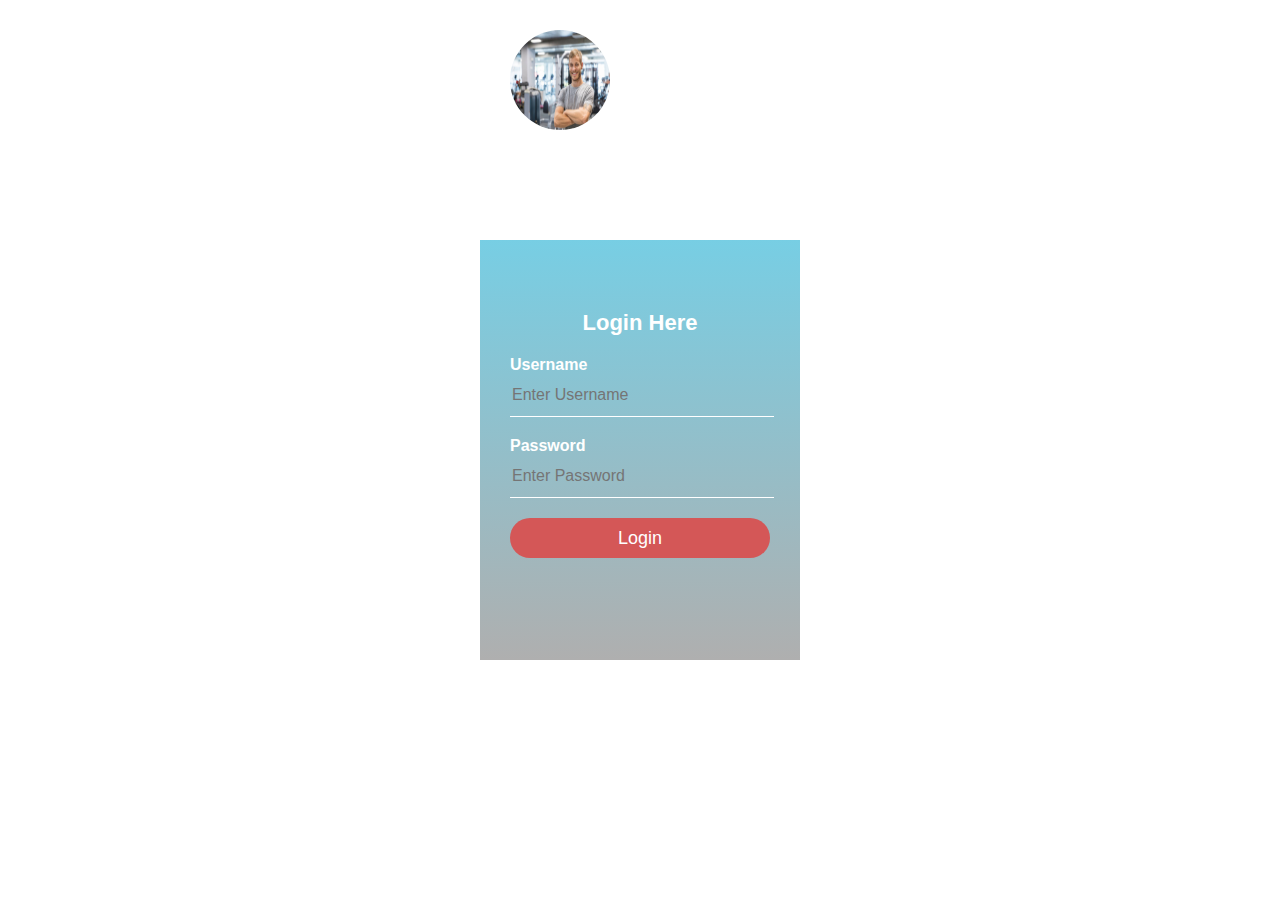
<file: login.html>
<!DOCTYPE html>
<html lang="en">
<head>
    <meta charset="UTF-8">
    <meta name="viewport" content="width=device-width, initial-scale=1.0">
    <title>Login Page</title>
    <link rel="stylesheet" type="text/css" href="./login.css">
</head>
<body>
    <div class="loginbox">
        <img src="./img/img1.jpg" class="avatar" alt="">
        <h1>Login Here</h1>
        <form>
            <p>Username</p>
            <input type="text" name="" placeholder="Enter Username">
            <p>Password</p>
            <input type="password" name="" placeholder="Enter Password">
            <input type="submit" name="" value="Login">
        </form>
    </div>
</body>
</html>
</file>
<file: login.css>
body{
    margin: 0;
    padding: 0;
    background-size: cover;
    background-position: center;
    font-family: sans-serif;
}
.loginbox{
    width: 320px;
    height: 420px;
    background: linear-gradient(rgba(50, 181, 214, 0.664),rgba(0, 0, 0, 0.315));
    color: #fff;
    top: 50%;
    left: 50%;
    position: absolute;
    transform: translate(-50%,-50%);
    box-sizing: border-box;
    padding: 70px 30px;
}
.avatar{
    width: 100px;
    height: 100px;
    border-radius: 50%;
    position: absolute;
    top: -50%;
    left: calc(50% -50%);
}
h1{
    margin: 0;
    padding: 0 0 20px;
    text-align: center;
    font-size: 22px;
}
.loginbox p{
    margin: 0;
    padding: 0;
    font-weight: bold;
}
.loginbox input{
    width: 100%;
    margin-bottom: 20px;
}
.loginbox input[type="text"], input[type="password"]{
    border: none;
    border-bottom: 1px solid #fff;
    background: transparent;
    outline: none;
    height: 40px;
    color: #000;
    font-size: 16px;
}
.loginbox input[type="submit"]{
    border: none;
    outline: none;
    height: 40px;
    color: #fff;
    font-size: 18px;
    border-radius: 20px;
    background: rgb(212, 87, 87);
}

.loginbox input[type="submit"]:hover{
    cursor: pointer;
    background: #ffc107;
    color: #000;
}
</file>
